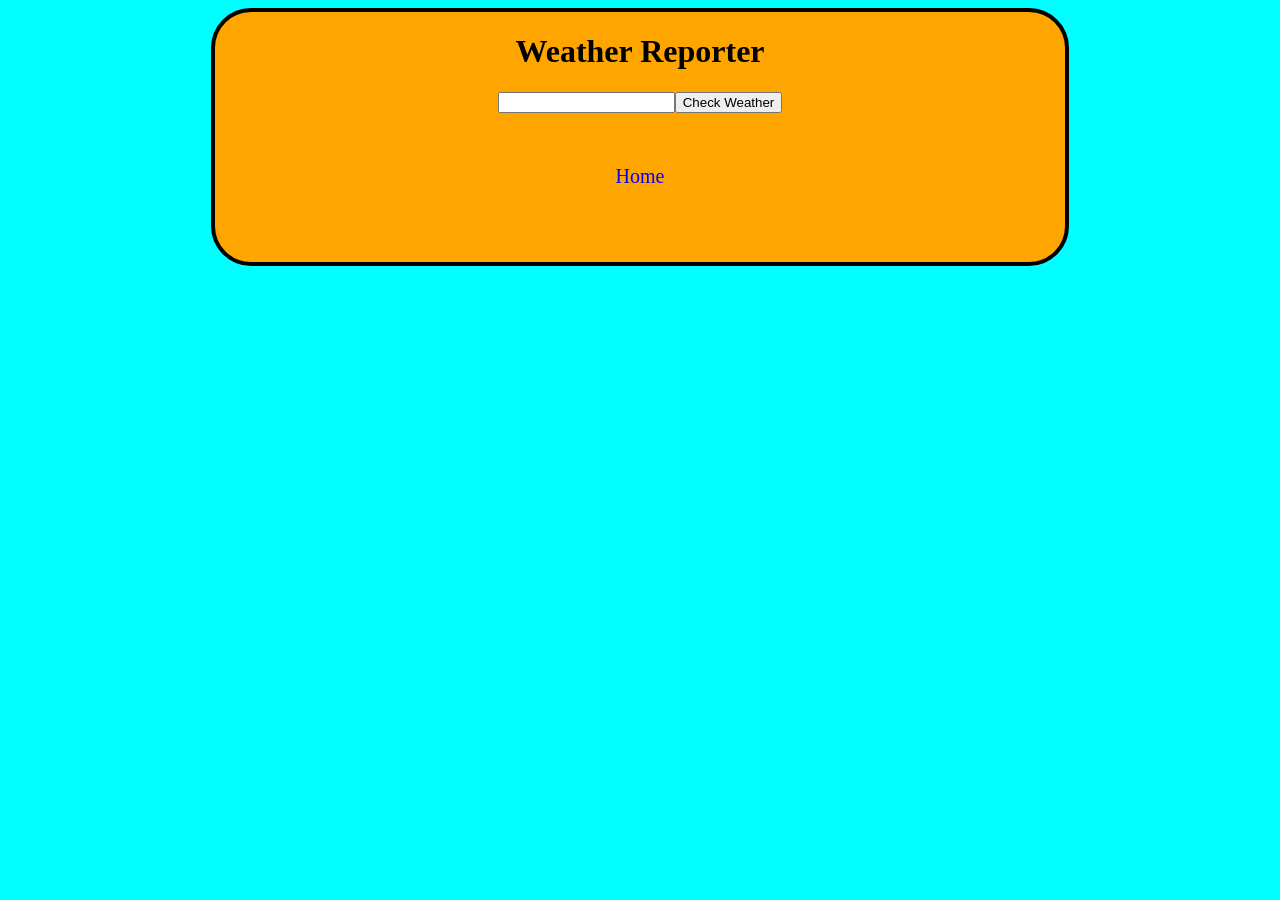
<file: index.html>
<!doctype html>
<html lang="en">
  <head>
    <meta charset="UTF-8" />
    <meta name="viewport" content="width=device-width, initial-scale=1.0" />
    <link rel="stylesheet" href="style.css" />
    <script src="app.js" defer></script>
    <title>Document</title>
  </head>
  <body>
    <div class="full-container">
      <h1>Weather Reporter</h1>
      <div class="container">
        <input type="number" id="temp" />
        <button type="submit" id="weatherCheckerBtn">Check Weather</button>
      </div>
      <div>
        <div class="weather-container">
          <p id="weatherResponse"></p>
        </div>
        <!-- Need to do the image somehow..-->
        <div class="home-container">
          <p id="home-link"><a href="index.html">Home</a></p>
        </div>
      </div>
    </div>
    <div class="images">
      <div id="freezing">
        <img src="images/freezing.png" alt="Snow and Trees" />
      </div>
      <div id="cold">
        <img
          src="images/cold.png"
          alt="Image of it snowing and displaying the
            thermometer"
        />
      </div>
      <div id="cool">
        <img src="images/cool.png" alt="Image of it being cool outside" />
      </div>
      <div id="warm">
        <img src="images/warm.png" alt="images of it being warm outside" />
      </div>
      <div id="hot">
        <img src="images/hot.png" alt="image of it being hot outside" />
      </div>
    </div>
  </body>
</html>
</file>
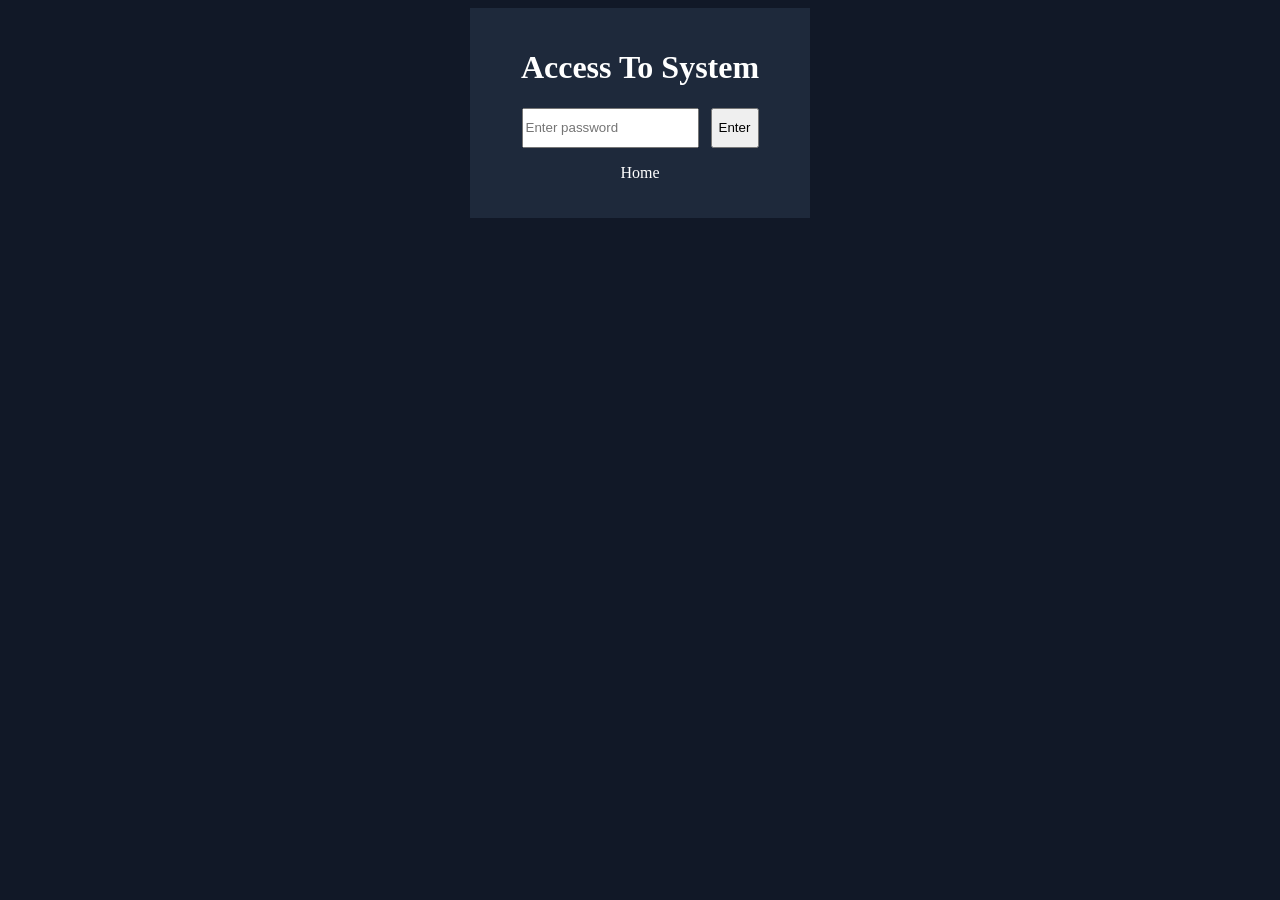
<file: Acess to system/index.html>
<!doctype html>
<html lang="en">
  <head>
    <meta charset="UTF-8" />
    <meta name="viewport" content="width=device-width, initial-scale=1.0" />
    <link rel="stylesheet" href="style.css" />
    <script src="app.js" defer></script>
    <title>Document</title>
  </head>
  <body>
    <div class="full-container">
      <div class="title-container">
        <h1 id="title">Access To System</h1>
      </div>
      <div class="password-container">
        <input type="text" placeholder="Enter password" id="password" />
        <button type="submit" aria-placeholder="Enter" id="submitPassword">
          Enter
        </button>
      </div>
      <div class="message-container">
        <p id="displayMessage"></p>
      </div>
      <div class="home-link-container">
        <a href="index.html" id="home-link">Home</a>
      </div>
    </div>
    <div class="images">
      <div id="lockImage">
        <img src="images/lock.png" alt="Image of a lock" />
      </div>
      <div id="checkMarkImage">
        <img src="images/check.png" alt="Image of a check mark" />
      </div>
    </div>
  </body>
</html>
</file>
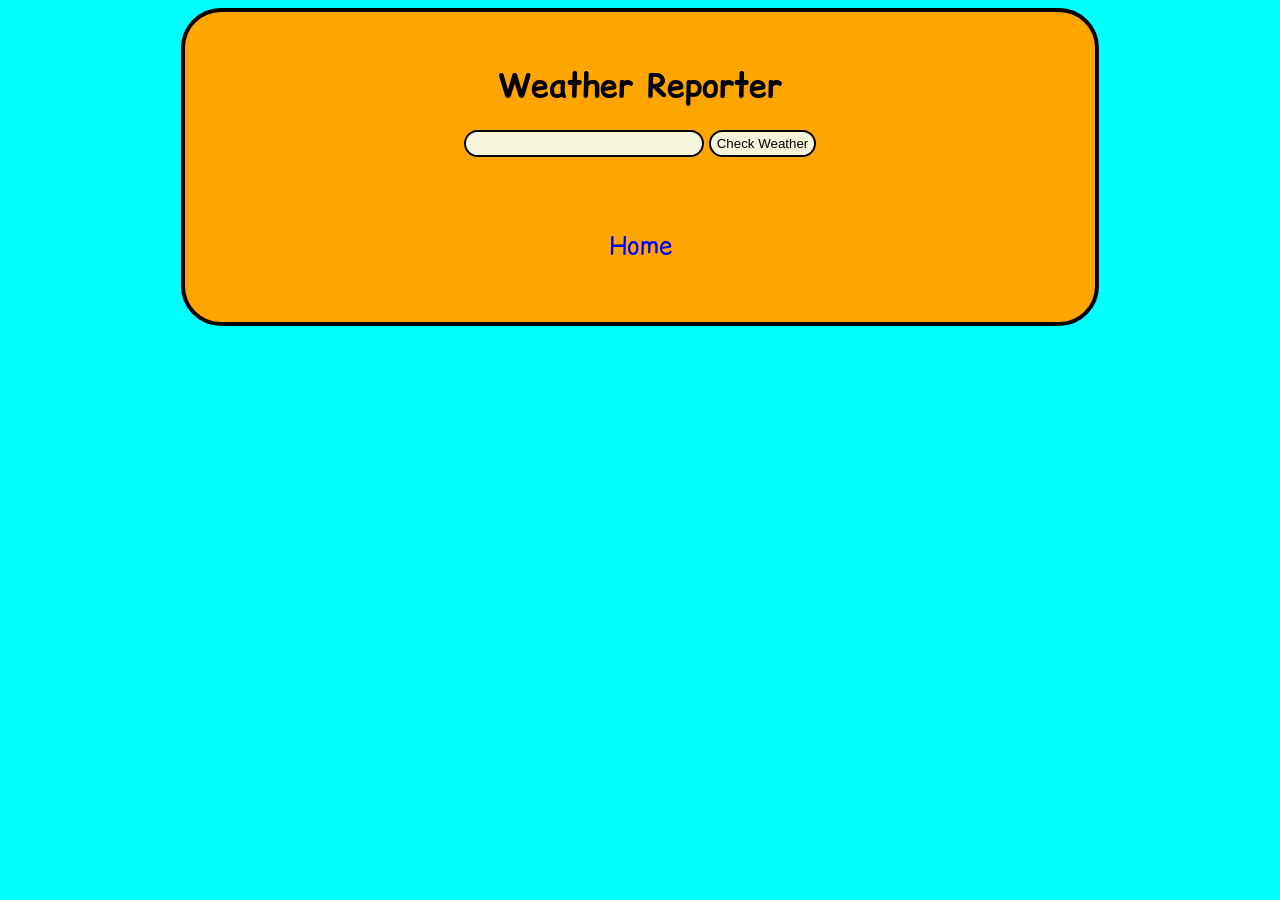
<file: Weather Reporter/index.html>
<!doctype html>
<html lang="en">
  <head>
    <meta charset="UTF-8" />
    <meta name="viewport" content="width=device-width, initial-scale=1.0" />
    <link rel="stylesheet" href="style.css" />
    <link rel="preconnect" href="https://fonts.googleapis.com" />
    <link rel="preconnect" href="https://fonts.gstatic.com" crossorigin />
    <link
      href="https://fonts.googleapis.com/css2?family=Comic+Relief:wght@400;700&display=swap"
      rel="stylesheet"
    />
    <script src="app.js" defer></script>
    <title>Document</title>
  </head>
  <body>
    <div class="full-container">
      <h1>Weather Reporter</h1>
      <div class="container">
        <input type="number" id="temp" />
        <button type="submit" id="weatherCheckerBtn">Check Weather</button>
      </div>
      <div>
        <div class="weather-container">
          <p id="weatherResponse"></p>
        </div>
        <!-- Need to do the image somehow..-->
        <div class="home-container">
          <p id="home-link"><a href="index.html">Home</a></p>
        </div>
      </div>
    </div>
    <div class="images">
      <div id="freezing">
        <img src="images/freezing.png" alt="Snow and Trees" />
      </div>
      <div id="cold">
        <img
          src="images/cold.png"
          alt="Image of it snowing and displaying the
            thermometer"
        />
      </div>
      <div id="cool">
        <img src="images/cool.png" alt="Image of it being cool outside" />
      </div>
      <div id="warm">
        <img src="images/warm.png" alt="images of it being warm outside" />
      </div>
      <div id="hot">
        <img src="images/hot.png" alt="image of it being hot outside" />
      </div>
    </div>
  </body>
</html>
</file>
<file: style.css>
.images > div:not(.show) {
  display: none;
}

.home-container {
  display: flex;
  justify-content: center;
  font-size: 20px;
}

a{
    text-decoration: none;
    color: blue;
}

.full-container{
    background-color: orange;
    border: 4px solid black;
    border-radius: 40px;
    height: 250px;
    width: 850px;
    align-items: center;
    text-align: center;
    margin: auto;
}

.images{
    display: flex;
    justify-content: center;
    padding: 10px;
}

img{
    width: 950px;
}

h1{
    display: flex;
    justify-content: center;
}

.container{
    display: flex;
    justify-content: center;
}

.weather-container{
    display: flex;
    justify-content: center;
}

body{
    background-color: aqua;
}
</file>
<file: Acess to system/style.css>
#submitPassword{
    width: 48px;
    height: 40px;
}

#title{
    display: flex;
    justify-content: center;
    color: white;
}

.password-container{
    display: flex;
    justify-content: center;
    gap: 12px;
}

body{
    background-color: #111827;
}

.full-container{
    background-color: #1E293B;
    height: 170px;
    width: 300px;
    padding: 20px;
    align-items: center;
    text-align: center;
    margin: auto;
}

#displayMessage{
    color: white;
}

.images > div:not(.show) {
  display: none;
}

img{
    width: 300px;
    display: flex;
    margin: auto;
}

#lockImage{
    background-color: black;
}

#home-link{
    color: white;
    text-decoration: none;
}
</file>
<file: Weather Reporter/style.css>
.images > div:not(.show) {
  display: none;
}

.home-container {
  display: flex;
  justify-content: center;
  font-size: 20px;
}

a{
    text-decoration: none;
    color: blue;
}

.full-container{
    background-color: orange;
    border: 4px solid black;
    border-radius: 40px;
    height: 250px;
    width: 850px;
    align-items: center;
    text-align: center;
    margin: auto;
    padding: 30px;
}

.images{
    display: flex;
    justify-content: center;
    padding: 10px;
}

img{
    width: 950px;
}

h1{
    display: flex;
    justify-content: center;
    font-family: "Comic Relief", sans-serif;
}

.container{
    display: flex;
    justify-content: center;
    gap: 5px;
}

.weather-container{
    display: flex;
    justify-content: center;
}

body{
    background-color: aqua;
}

#temp{
    font-size: 18px;
    font: bold;
    font-family:Verdana, Geneva, Tahoma, sans-serif;
    border-color: black;
    border: 2.5px solid black;
    border-radius: 14px;
    background-color: beige;
    text-align: center;
}

p{
    font-family: 'Comic Relief', Courier, monospace;
    font-size: 24px;
    color: blue;
}

#weatherCheckerBtn{
    border-radius: 40px;
    border-color: black;
    border: 2.5px solid black;
    color: black;
    background-color: beige;
    text-align: center;
}
</file>
